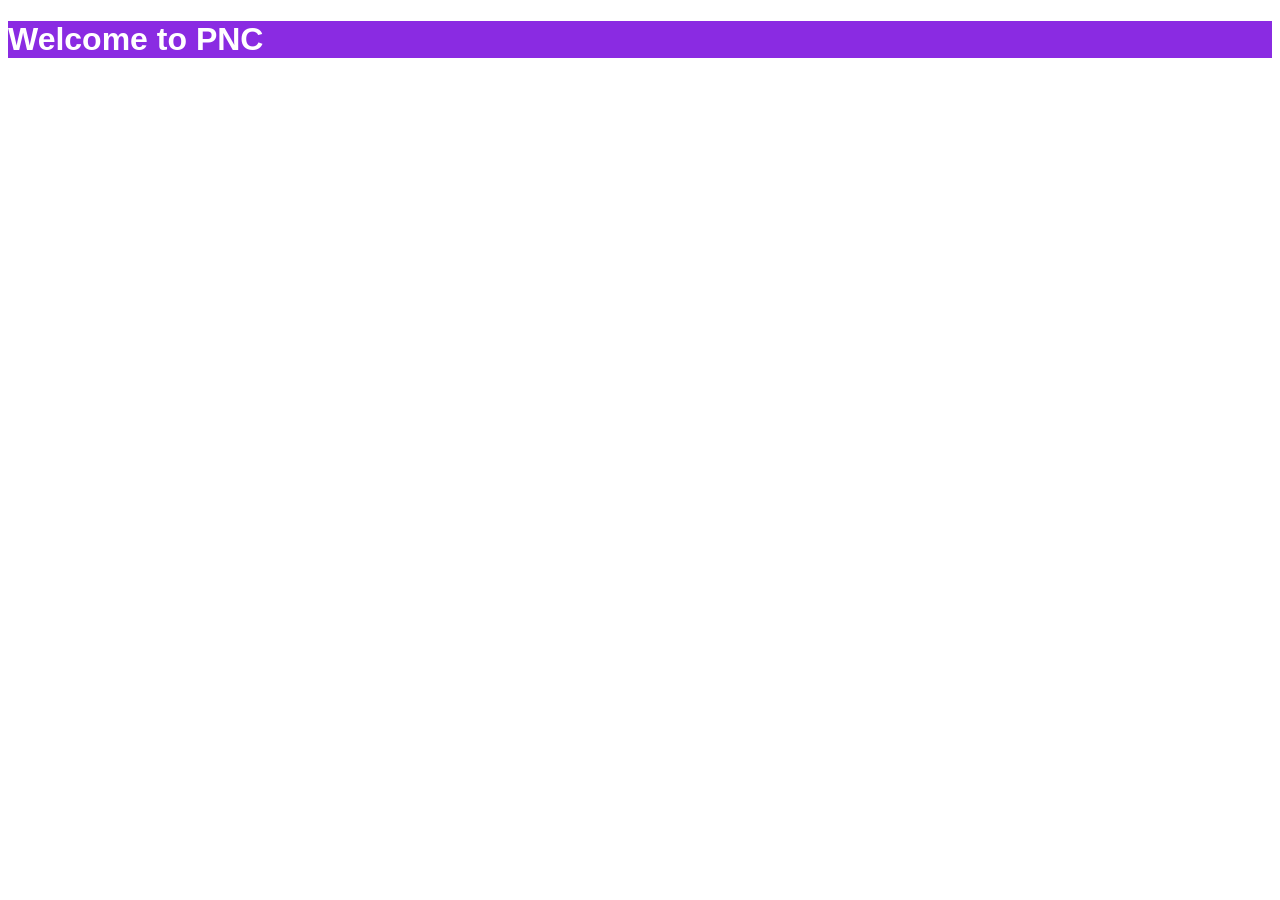
<file: index.html>
<!DOCTYPE html>
<html lang="en">
<head>
    <meta charset="UTF-8">
    <meta name="viewport" content="width=device-width, initial-scale=1.0">
    <title>Document</title><link rel="stylesheet" href="./css/style.css">
</head>
<body>
    <h1>Welcome to PNC</h1>  
</body>
</html>
</file>
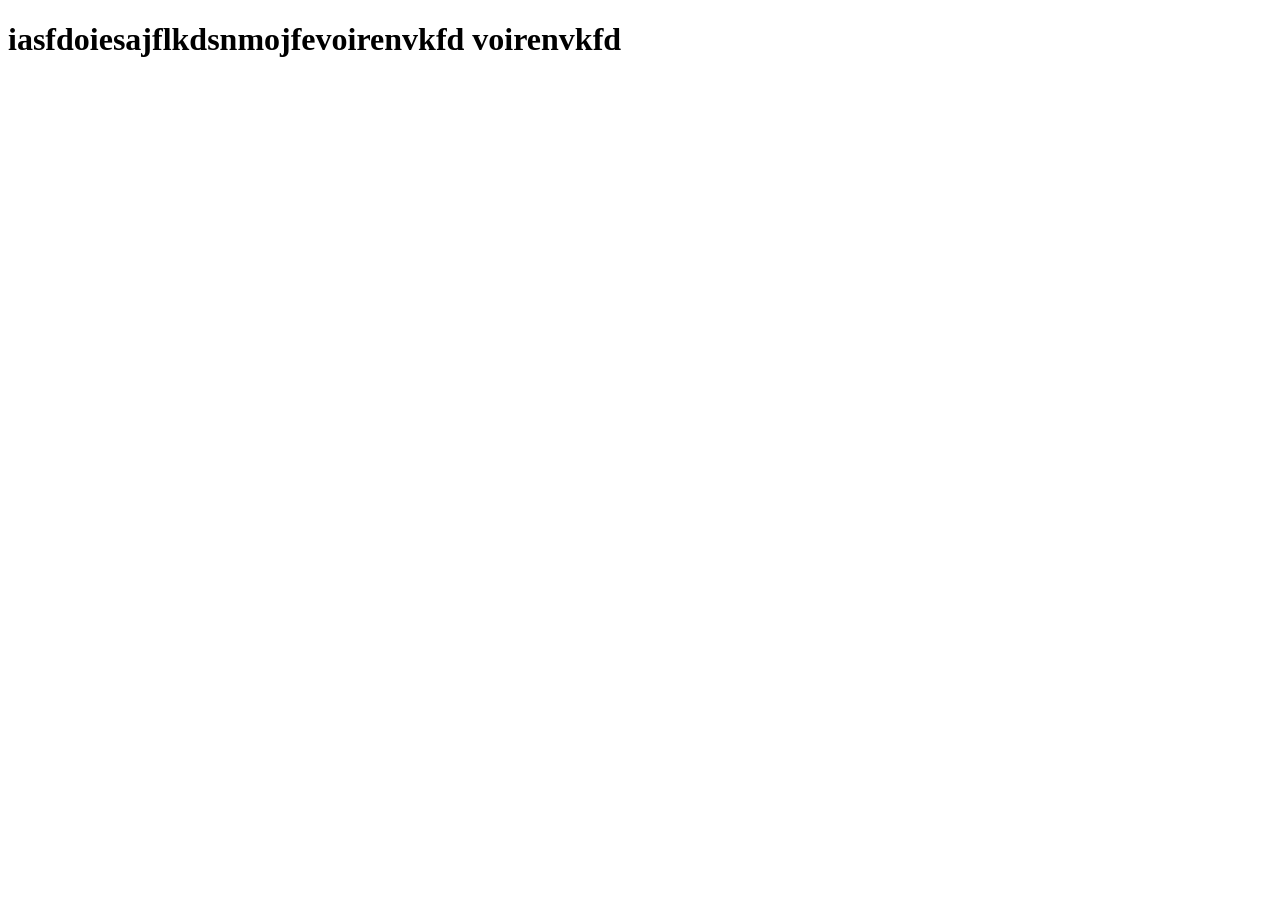
<file: c.html>
<!DOCTYPE html>
<html lang="en">
<head>
    <meta charset="UTF-8">
    <meta name="viewport" content="width=device-width, initial-scale=1.0">
    <title>Document</title>
</head>
<body>
    <h1>iasfdoiesajflkdsnmojfevoirenvkfd voirenvkfd </h1>
</body>
</html>
</file>
<file: css/style.css>
h1{
    background-color: blueviolet;
    color: white;
    font-family: Arial, Helvetica, sans-serif;
}
</file>
